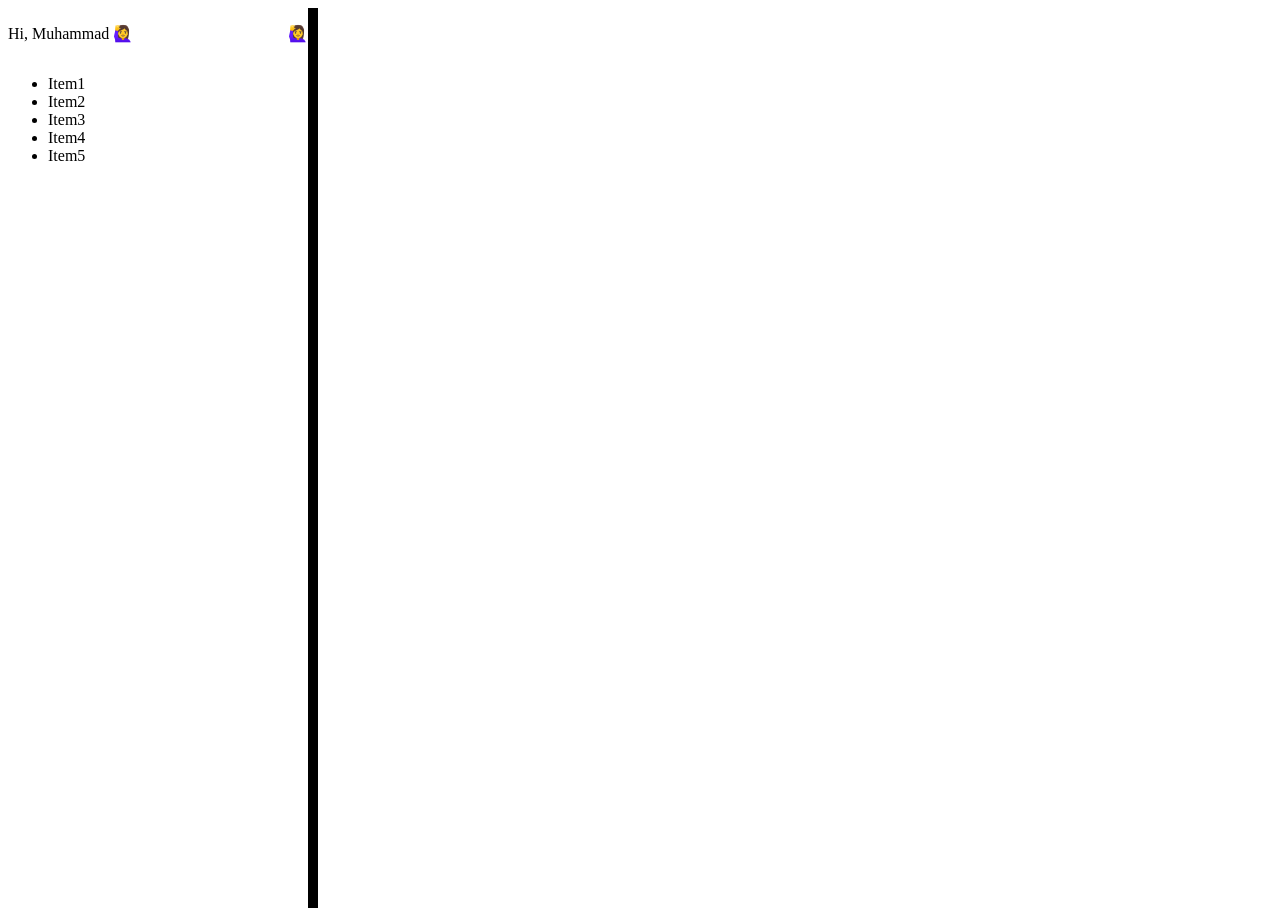
<file: question2/index.html>
<!DOCTYPE html>
<html lang="en">

<head>
    <meta charset="UTF-8">
    <meta name="viewport" content="width=device-width, initial-scale=1.0">
    <title>Document</title>
    <link rel="stylesheet" href="style.css">
</head>

<body>
    <div class="side">
        <div class="head">
            <p>Hi, Muhammad 🙋‍♀️</p>
            <p>🙋‍♀️</p>
        </div>
        <ul>
            <li>Item1</li>
            <li>Item2</li>
            <li>Item3</li>
            <li>Item4</li>
            <li>Item5</li>
        </ul>
    </div>
</body>

</html>
</file>
<file: question2/style.css>
body {
    height: 100vh;
}

.side {
    border-right: 10px solid black;
    height: 100%;
    width: 300px;
}

.head {
    width: 100%;
    display: flex;
    justify-content: space-between;
}
</file>
